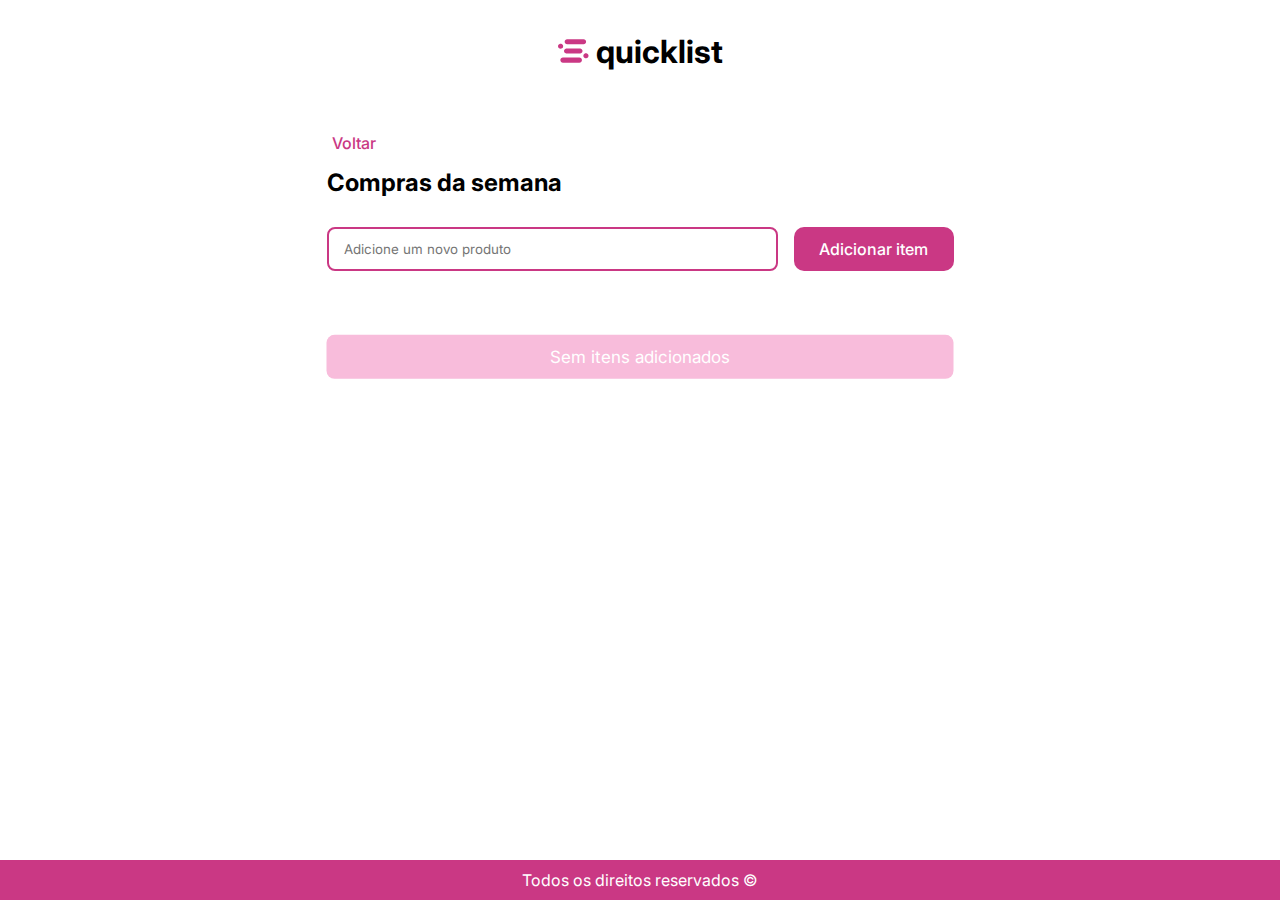
<file: Management.API/wwwroot/products/index.html>
<!DOCTYPE html>
<html lang="pt-br">

<head>
    <meta charset="UTF-8">
    <meta name="viewport" content="width=device-width, initial-scale=1.0">
    <title>Shopping List</title>

    <link rel="stylesheet" href="./styles/style.css">
    <link rel="preconnect" href="https://fonts.googleapis.com">
    <link rel="preconnect" href="https://fonts.gstatic.com" crossorigin>
    <link href="https://fonts.googleapis.com/css2?family=Inter:ital,opsz,wght@0,14..32,100..900;1,14..32,100..900&display=swap"
          rel="stylesheet">
    <link rel="stylesheet" href="https://cdn.hugeicons.com/font/hgi-stroke-rounded.css" />
    <link href="https://cdn.jsdelivr.net/npm/bootstrap@5.3.8/dist/css/bootstrap.min.css" rel="stylesheet"
          integrity="sha384-sRIl4kxILFvY47J16cr9ZwB07vP4J8+LH7qKQnuqkuIAvNWLzeN8tE5YBujZqJLB" crossorigin="anonymous">
    <link rel="stylesheet" href="https://cdn.jsdelivr.net/npm/bootstrap-icons@1.11.3/font/bootstrap-icons.css">
    <link rel="icon" type="favicon" href="./img/icon.png"/>


</head>

<body>

    <main>
        <header>
            <h1>
                <span>
                    <svg xmlns="http://www.w3.org/2000/svg" width="31" height="24" viewBox="0 0 31 24" fill="none">
                        <path
                            d="M9.15385 5.35844C8.48215 5.33946 7.84452 5.06642 7.3763 4.59729C6.9081 4.12816 6.64615 3.4999 6.64615 2.84589C6.64615 2.19187 6.9081 1.56358 7.3763 1.09446C7.84452 0.625332 8.48215 0.35231 9.15385 0.333313H25.585C26.2567 0.35231 26.8944 0.625332 27.3626 1.09446C27.8307 1.56358 28.0927 2.19187 28.0927 2.84589C28.0927 3.4999 27.8307 4.12816 27.3626 4.59729C26.8944 5.06642 26.2567 5.33946 25.585 5.35844H9.15385ZM2.58271 9.72602C3.09352 9.72602 3.59286 9.5786 4.01758 9.30239C4.4423 9.02619 4.77334 8.63362 4.96882 8.17431C5.16429 7.715 5.21543 7.20961 5.11578 6.72202C5.01613 6.23442 4.77013 5.78653 4.40893 5.435C4.04774 5.08345 3.58754 4.84405 3.08657 4.74705C2.58557 4.65007 2.06626 4.69983 1.59434 4.89008C1.12241 5.08033 0.71905 5.40252 0.435259 5.81588C0.151469 6.22927 0 6.71524 0 7.21238C0.00173124 7.87794 0.274615 8.51568 0.758778 8.9857C1.24294 9.45571 1.89887 9.71968 2.58271 9.71968V9.72602ZM4.93002 18.6075C4.24505 18.6075 3.58809 18.8724 3.10374 19.3438C2.61939 19.8152 2.34731 20.4545 2.34731 21.1212C2.34731 21.7879 2.61939 22.4272 3.10374 22.8986C3.58809 23.3699 4.24505 23.6348 4.93002 23.6348H21.359C22.044 23.6348 22.7009 23.3699 23.1852 22.8986C23.6697 22.4272 23.9417 21.7879 23.9417 21.1212C23.9417 20.4545 23.6697 19.8152 23.1852 19.3438C22.7009 18.8724 22.044 18.6075 21.359 18.6075H4.93002ZM8.68528 9.4715C8.33994 9.46172 7.9961 9.51948 7.67413 9.64134C7.35215 9.76323 7.05855 9.94675 6.81074 10.181C6.56291 10.4153 6.36591 10.6956 6.23139 11.0053C6.09685 11.315 6.02755 11.6478 6.02755 11.9841C6.02755 12.3203 6.09685 12.6531 6.23139 12.9628C6.36591 13.2725 6.56291 13.5528 6.81074 13.7871C7.05855 14.0214 7.35215 14.2049 7.67413 14.3268C7.9961 14.4486 8.33994 14.5064 8.68528 14.4966H21.8276C22.173 14.5064 22.5167 14.4486 22.8388 14.3268C23.1608 14.2049 23.4543 14.0214 23.7021 13.7871C23.9499 13.5528 24.147 13.2725 24.2814 12.9628C24.4159 12.6531 24.4852 12.3203 24.4852 11.9841C24.4852 11.6478 24.4159 11.315 24.2814 11.0053C24.147 10.6956 23.9499 10.4153 23.7021 10.181C23.4543 9.94675 23.1608 9.76323 22.8388 9.64134C22.5167 9.51948 22.173 9.46172 21.8276 9.4715H8.68528ZM27.9323 14.2421C27.4214 14.2417 26.9217 14.3888 26.4967 14.6648C26.0715 14.9409 25.7402 15.3334 25.5445 15.7928C25.3487 16.2522 25.2973 16.7578 25.3969 17.2456C25.4965 17.7334 25.7426 18.1815 26.1039 18.5331C26.4653 18.8848 26.9256 19.1242 27.4269 19.2212C27.9279 19.3181 28.4475 19.2681 28.9194 19.0776C29.3915 18.8871 29.7949 18.5646 30.0784 18.1509C30.362 17.7372 30.5133 17.2509 30.5128 16.7536C30.5137 16.4232 30.4477 16.096 30.3182 15.7905C30.1889 15.4851 29.9991 15.2075 29.7594 14.9736C29.5196 14.7397 29.2348 14.5541 28.9214 14.4275C28.6079 14.3009 28.2719 14.2357 27.9323 14.2357V14.2421Z"
                            fill="#CA3884" />
                    </svg>
                </span>
                quicklist
            </h1>
        </header>
        <nav>
            <a href="/home.html">
                <button name="back">
                    </span>

                    <i class="hgi hgi-stroke hgi-arrow-left-02"></i>
                        Voltar

                    </span>
                </button>
            </a>
            <h2 alt="Título-secundário">Compras da semana</h2>

        </nav>

        <form>

            <input id="input" type="text" placeholder="Adicione um novo produto" alt="Entrada de dados">
            <button alt="Adicionar item" class="submit" type="submit">Adicionar item</button>

        </form>

        <div class="allElements" id="allElements">
            <label name="All" id="selectAll">

                <input type="checkbox" name="All" id="selectAllInput" class="selectAll">

                <span>

                    Selecionar todos

                </span>

                </input>

            </label>
            <i class="hgi hgi-stroke hgi-delete-02" id="allTrash"></i>
        </div>

        <ul alt="Lista de compras">
            <label>

            </label>
        </ul>

        <p class="no-content" id="nocontent">Sem itens adicionados</p>

        <button id="export" type="button" class="export" alt="Exportar">Exportar</button>

        <footer>

            <i class="bi bi-exclamation-circle-fill"></i>

        </footer>

        <dialog class="dialog" id="dialog">

            <section>
                <h1>Deseja realmente exportar?</h1>

                <p>Após exportar os produtos serão removidos...</p>
            </section>

            <div class="confirmButtons">
                <button class="confirm" id="no">Não</button>
                <button class="confirm" id="yes">Sim</button>
            </div> 
        </dialog>

    </main>

    <footer class="copyright">

        <p>Todos os direitos reservados &copy</p>

    </footer>

    <script src="./js/script.js"></script>
</body>

</html>
</file>
<file: Management.API/wwwroot/products/styles/style.css>
/* Exemplo simplificado de como um reset pode começar */
* {
    margin: 0;
    padding: 0;
    border: 0;
    box-sizing: border-box;
    /* Para garantir que o padding e border sejam incluídos no tamanho do elemento */
    font-family: "Inter", sans-serif;
}

/* largura e altura do scroll */
::-webkit-scrollbar {
    width: 8px;
    /* largura vertical */
    height: 8px;
    /* altura horizontal */
}

/* trilho (fundo do scroll) */
::-webkit-scrollbar-track {
    background: #ffffff;
    border-radius: 10px;
}

/* polegar (barra que você arrasta) */
::-webkit-scrollbar-thumb {
    background: #CA3884;
    border-radius: 10px;
}

/* polegar ao passar o mouse */
::-webkit-scrollbar-thumb:hover {
    background: #555;
}

main {
    width: max-content;
    margin: 0 auto;
    display: flex;
    flex-direction: column;
    gap: 30px;
    position: relative;
}

html,
body {
    height: max-content;
    margin: 0;
    display: flex;
    flex-direction: column;
    margin-bottom: 25vh;
}

header {
    width: max-content;
    text-align: center;
    margin: 0 auto;
    padding: 2rem;
}

nav {
    width: max-content;
    justify-items: left;
}

nav a,
a:visited,
a:active,
a:focus,
a:hover {
    text-decoration: none;
}

button {
    -webkit-appearance: none;
    /* For WebKit browsers */
    -moz-appearance: none;
    /* For Mozilla browsers */
    appearance: none;
    /* Standard property */
    border: none;
    background: none;
    padding: 0;
    margin: 0;
    font: inherit;
    color: inherit;
    text-align: inherit;
    cursor: pointer;
    border-radius: 0;
    box-shadow: none;
    display: flex;
    align-items: center;
    gap: 5px;
    text-decoration: none;
    color: #CA3884;
    font-weight: 500;
    margin-bottom: 15px;
}

@media (min-width: 1200px) {
    #input {
        width: 451px;
        height: 44px;
        text-align: left;
        border-radius: 8px;
        padding: 15px;
    }
}

/* Quando não aplicável @Media */
#input {
    width: 451px;
    height: 44px;
    text-align: left;
    border-radius: 8px;
    padding: 15px;
    border: 2px solid transparent
}

#input:focus {
    caret-color: #CA3884;
    border: solid 2px;
    border-color: #CA3884;
    outline: none;
}

#input:hover {
    border: solid 2px;
    border-color: #CA3884;
    outline: none;
}

@media(max-width: 768px) {
    #input {
        width: 200px;
        height: 44px;
        text-align: left;
        border-radius: 8px;
        padding: 15px;
    }
}

.submit {
    width: 160px;
    height: 44px;
    background-color: #CA3884;
    color: white;
    border-radius: 10px;
    justify-content: center;
}

.export {
    width: 160px;
    height: 44px;
    background-color: #CA3884;
    color: white;
    border-radius: 10px;
    justify-content: center;
    margin-left: auto;
    visibility: hidden;
}

.submit:hover {
    background-color: #ca076cbd;
}

.export:hover {
    background-color: #ca076cbd;
}

form {
    display: flex;
    gap: 16px;
    flex-grow: 1;
}

ul {
    max-height: 300px;
    list-style: none;
    text-align: center;
    overflow-y: auto;
    overflow-x: hidden;
}

ul li .bi-pencil:hover {
    color: #CA3884;
}

ul.contains {
    border-radius: 5px;
    border: 0.5px solid #dadada;
    box-sizing: border-box;
    box-shadow: 0px 3px 6px rgba(0, 0, 0, 0.2);
    visibility: visible;
    transition: 1s ease;
    opacity: 1;

}

ul.empty {
    box-shadow: none;
    border: none;
    opacity: 0;
    visibility: hidden;
    transition: 2s ease;
}

.no-content {
    color: white;
    position: absolute;
    left: 50%;
    top: 50%;
    transform: translate(-50%, 220%);
    margin: 10px auto;
    white-space: nowrap;
    background-color: #f8bcdb;
    border-radius: 8px;
    padding: 12px;
    text-align: center;
    width: 627px;
}

/* Celulares pequenos */
@media (max-width: 480px) {
    .no-content {
        width: 376px;
        font-size: 14px;
        padding: 10px;
    }
}

/* Celulares médios */
@media (min-width: 481px) and (max-width: 767px) {
    .no-content {
        width: 360px;
        font-size: 15px;
        padding: 11px;
    }
}

/* Tablets */
@media (min-width: 768px) and (max-width: 1023px) {
    .no-content {
        width: 627px;
        font-size: 16px;
    }
}

/* Laptops pequenos */
@media (min-width: 1024px) and (max-width: 1365px) {
    .no-content {
        width: 627px;
        font-size: 17px;
    }
}

/* Monitores padrão */
@media (min-width: 1366px) and (max-width: 1879px) {
    .no-content {
        width: 627px;
        font-size: 18px;
    }
}

/* Monitores grandes */
@media (min-width: 1880px) and (max-width: 2559px) {
    .no-content {
        width: 627px;
        font-size: 20px;
    }
}

/* Telas 2K ou 4K */
@media (min-width: 2560px) {
    .no-content {
        width: 627px;
        font-size: 22px;
    }
}


li {
    padding: 20px;
    padding-left: 0;
    padding-top: 0px;
    text-align: center;
    margin: 0 auto;
    align-items: center;
    display: flex;
    justify-content: space-between;
}

li input {
    accent-color: #CA3884;
    transform: scale(1.3);
}

.allElements {
    display: flex;
    text-align: center;
    align-items: center;
    opacity: 1;
    cursor: pointer;
}

#selectAll {
    display: flex;
    gap: 10px;
    visibility: hidden;
    cursor: pointer;
    font-family: "Inter", sans-serif;
}

.selectAll {
    accent-color: #CA3884;
    transform: scale(1.3);
    display: flex;
    margin-left: 20px;
}

#allTrash {
    visibility: hidden;
    margin-right: 20px;
}

.custom-checkbox input {
    display: none;
}

.hgi-delete-02 {
    font-size: 20px;
    margin-left: auto;
}

.divIcons {
    display: flex;
    gap: 8px;
    align-items: center;
}

.bi-pencil {
    font-size: 17px;
    color: #CA3884;
}

.newLabel {
    display: flex;
    gap: 10px;
    align-items: center;
    cursor: pointer;
}

/* Estilização para input de alteração de produto.*/
.newInputPencil {
    font-size: 12px;
    width: 10em;
    outline: none;
    border: 2px solid transparent;
    border-radius: 5px;
    margin-left: 13px;
    align-items: center;
    justify-content: center;
    visibility: visible;
    opacity: 1;
}

.icon-hidden {
    display: none;
    opacity: 0;
    visibility: hidden; 
}


.newInputPencil:focus,
.newInputPencil:hover {
        caret-color: #CA3884;
        border: 2px solid #CA3884;
        border-radius: 5px;
        box-shadow: none;
}

.save {
    margin-left: 22px;
    border: 2px solid #CA3884;
    background-color: #CA3884;
    color: white;
    border-radius: 5px;
    padding: 1px;
    justify-content: center;
    transition: 2s ease;
}

i {
    font-size: 20px;
    cursor: pointer;
    display: flex;
}

footer {
    align-items: center;
    gap: 10px;
    border-radius: 12px;
    padding: 12px;
    min-height: 40px;
    color: white;
    text-align: center;
    transition: 1s ease;
    margin: 0 auto;
    margin-bottom: 10px;
    position: fixed;
    bottom: 20px;
}

/* Smartphones */
@media (max-width: 767px) {
    footer {
        width: 376px;
    }
}

/* Tablets */
@media (min-width: 768px) and (max-width: 1023px) {
    footer {
        width: 627px;
    }
}

/* Notebooks e PCs */
@media (min-width: 1024px) {
    footer {
        width: 627px;
    }
}

.transitionError {
    opacity: 1;
    visibility: visible;
    transition: .5s ease;
    background-color: #C93847;
    z-index: 1;
    margin-bottom: 3.5em;
}

.transitionSuccess {
    opacity: 1;
    visibility: visible;
    transition: .5s ease;
    background-color: #1cbd52d7;
    z-index: 1;
    margin-bottom: 3.5em;
}

.transparent {
    filter: blur(2px);
    opacity: 0.2;
}

.copyright {
    visibility: visible;
    opacity: 1;
    width: max-content;
    align-content: center;
    background-color: #CA3884;
    margin: 0;
    bottom: 0;
    padding: 0;
    border-radius: 0;
    width: 100%;
    z-index: 0;
}

.copyright p {
    text-align: center;
    margin: 0 auto;
    color: white;
    padding: 0;
    margin: 0;
}

dialog {
    width: 50%;
    height: 50%;
    max-width: auto;
    max-height: auto;
    margin: 10% auto;
    border: 2px solid transparent;
    box-shadow: 0 12px 30px rgba(0, 0, 0, 0.12);
    border-radius: 8px;
    align-items: center;
    text-align: center;
    padding: 20px;
    outline: none;
    flex-direction: column;
}

dialog h1 {
    font-size: 25px;
    margin-top: 60px;
    font-family: "Inter", sans-serif;
    margin-bottom: 50px;
    color: #CA3884;
}

section {
    align-content: center;
}

.confirmButtons {
    margin-top: auto;
    display: flex;
    gap: 60px;
}

.confirmButtons > button {
    color: #FFFFFF;
    padding: 6px 14px;
    background-color: #CA3884;
    border-radius: 8px;
}
</file>
